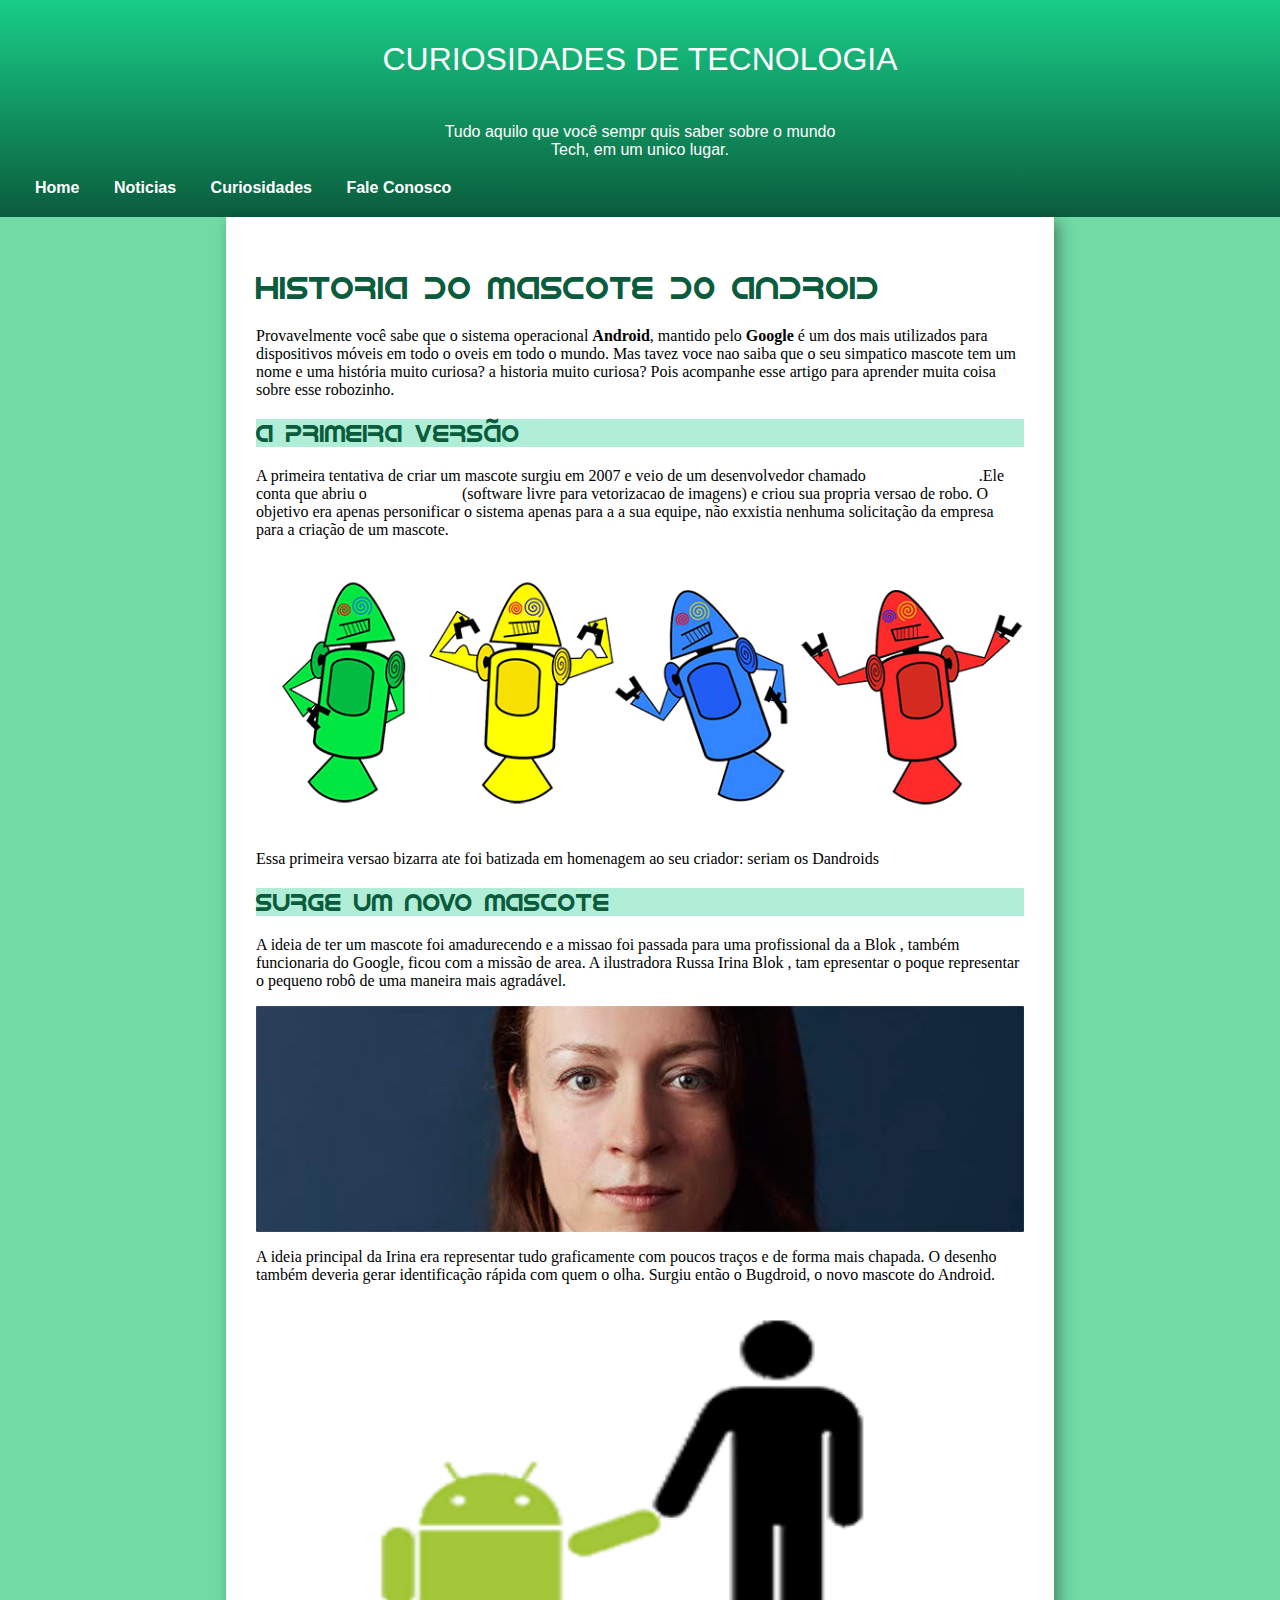
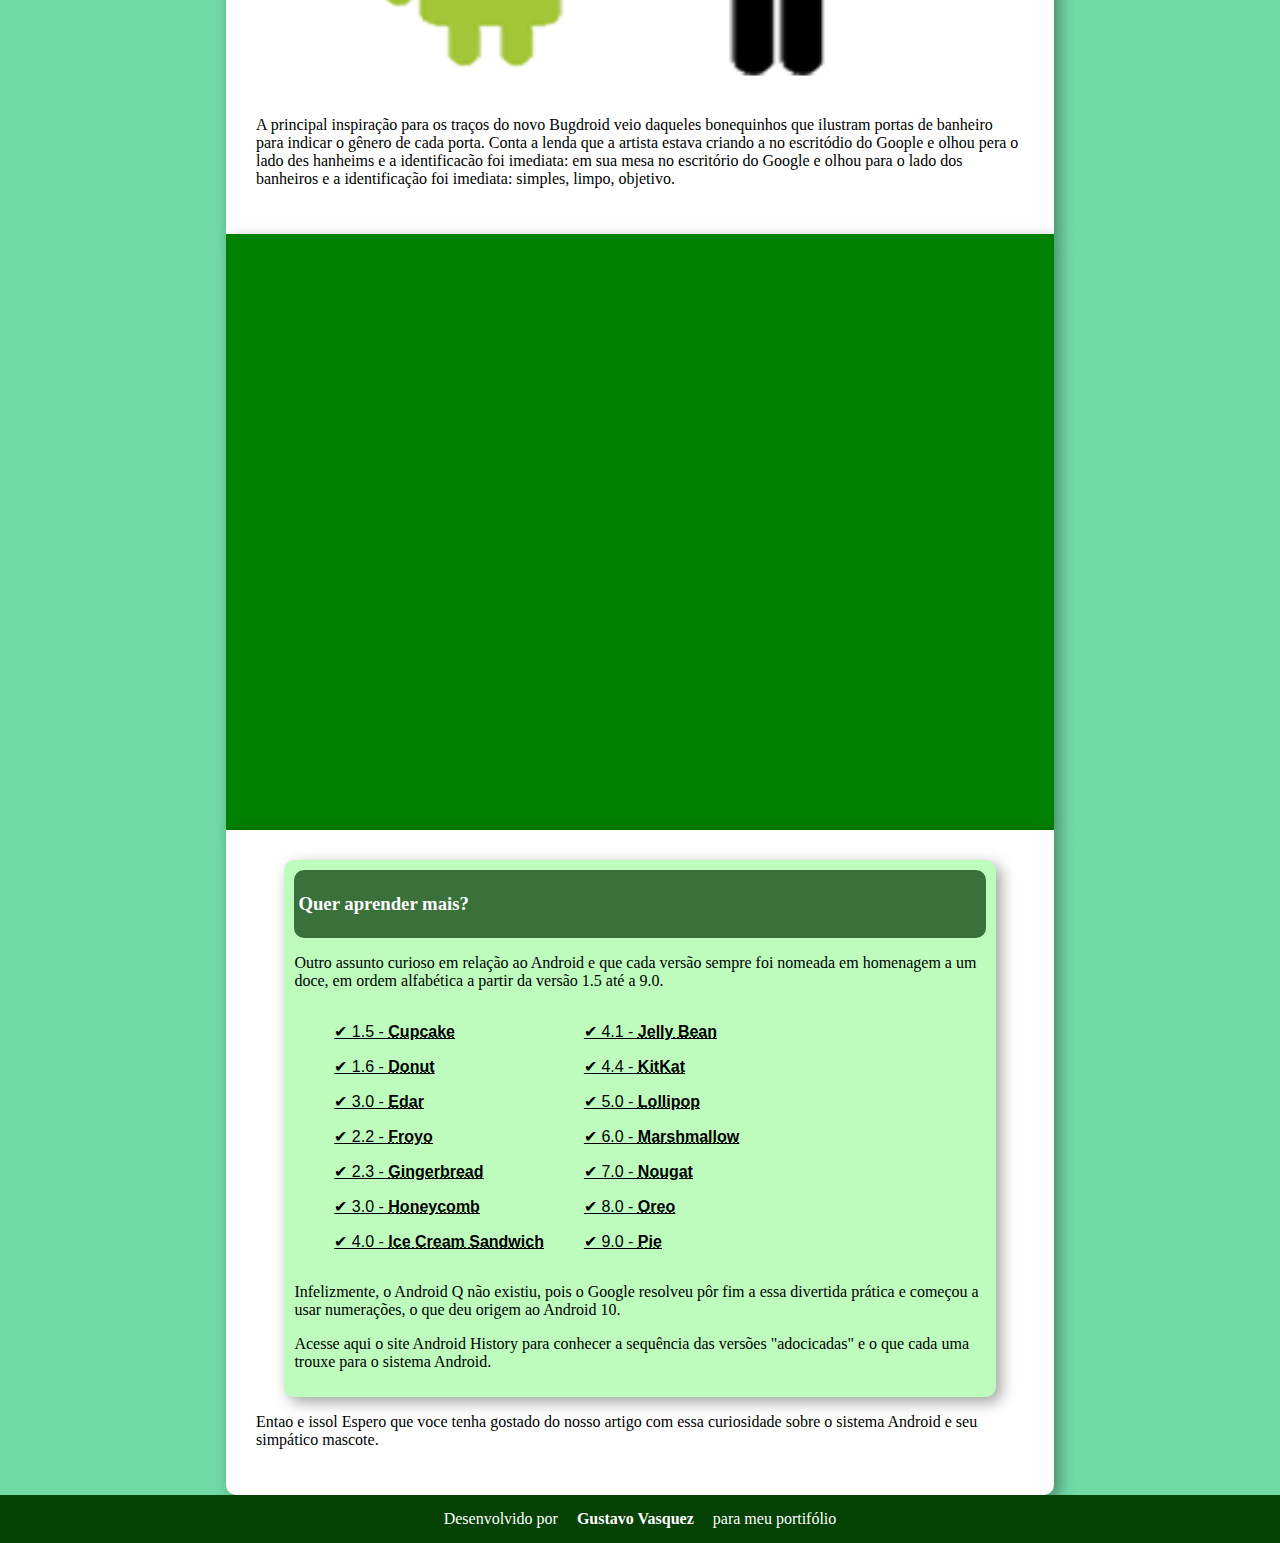
<file: exFinal-Cap.016/index.html>
<!DOCTYPE html>
<html lang="pt">
<head>
    <meta charset="UTF-8">
    <meta name="viewport" content="width=device-width, initial-scale=1.0">
    <title>Android </title>
    <link rel="shortcut icon" href="pacote-projeto-d010/imagens/" type="image/x-icon">
    <link rel="stylesheet" href="style.css">
</head>
<body>
    <header><h1>CURIOSIDADES DE TECNOLOGIA</h1> 
        <P>Tudo aquilo que você sempr quis saber sobre o mundo <br> Tech, em um unico lugar.</P> 
        
        <nav>
            <a href="#">Home</a>
            <a href="#">Noticias</a>
            <a href="#">Curiosidades</a>
            <a href="#">Fale Conosco</a>
          
        </nav>
    </header>

    <main> 
        <h1>HISTORIA DO MASCOTE D0 ANDROID</h1>
        <p>Provavelmente você sabe que o sistema operacional <B>Android</B>, mantido pelo <b>Google</b> é um dos
        mais utilizados para dispositivos móveis em todo o
        oveis em todo o mundo. Mas tavez voce nao saiba que o seu
        simpatico mascote tem um nome e uma história muito curiosa?
        a historia muito curiosa? Pois acompanhe esse artigo para
        aprender muita coisa sobre esse robozinho.</p>
        
        <h2>a PRIMEiRA VERSãO </h2>
        <p>A primeira tentativa de criar um mascote surgiu em 2007  e veio de um desenvolvedor chamado<a href="https://androidcommunity.com/dan-morrill-shows-us-the-android-mascot-that-almost-was-20130103/" id="link">Dan Morrill</a>.Ele conta que abriu o<a href="https://inkscape.org/pt-br/" id="link">Inkscape</a> (software livre para vetorizacao de imagens) e
        criou sua propria versao de robo. O objetivo era apenas personificar o sistema apenas para a a sua
        equipe, não exxistia nenhuma solicitação da empresa para a criação de um mascote.</p>

        <picture>
            <source media="(max-width: 600px)" srcset="pacote-projeto-d010/imagens/dan-droids-pq.png">
            
             <img  src="pacote-projeto-d010/imagens/dan-droids.png" alt="ela">
         
         </picture>
        
        <p>Essa primeira versao bizarra ate foi batizada em     homenagem ao seu criador: seriam os
        Dandroids</p>

        <h2>SURGE Um novo maSCOTE</h2>
        <p>A ideia de ter um mascote foi amadurecendo e a missao foi passada para uma profissional da
        a Blok , também funcionaria do Google, ficou com a missão de area. A ilustradora Russa Irina Blok , tam
        epresentar o poque representar o pequeno robô de uma maneira mais agradável. ​</p>

        <picture>
           <source media="(max-width: 800px)" srcset="pacote-projeto-d010/imagens/irina-blok-pq.jpg">
           
            <img id="foto-irina" src="pacote-projeto-d010/imagens/irina-blok.jpg" alt="ela">
        
        </picture>


        <p>A ideia principal da Irina era representar tudo graficamente com poucos traços e de forma mais
        chapada. O desenho também deveria gerar identificação rápida com quem o olha. Surgiu então o
        Bugdroid, o novo mascote do Android.</p>

        <img id="foto-bugdroid" src="pacote-projeto-d010/imagens/bugdroid.png" alt="bugdroid">

        <p>A principal inspiração para os traços do novo Bugdroid veio daqueles bonequinhos que ilustram
        portas de banheiro para indicar o gênero de cada porta. Conta a lenda que a artista estava criando
        a no escritódio do Goople e olhou pera o lado des hanheims e a identificacão foi imediata:
        em sua mesa no escritório do Google e olhou para o lado dos banheiros e a identificação foi imediata:
        simples, limpo, objetivo.</p>
</main>        
        <main id="segundo">
            <p><iframe width= 100% height="500" src="https://www.youtube.com/embed/l2UDgpLz20M?si=wnBvgBt8EqFuXNET" title="YouTube video player" frameborder="0" allow="accelerometer; autoplay; clipboard-write; encrypted-media; gyroscope; picture-in-picture; web-share" referrerpolicy="strict-origin-when-cross-origin" allowfullscreen></iframe></p>

        </main>
        <main id="borda">
            <main id="terceiro">
                <article><h3>Quer aprender mais?</h3></article>
            <p>Outro assunto curioso em relação ao Android e que cada versão sempre foi nomeada em
            homenagem a um doce, em ordem alfabética a partir da versão 1.5 até a 9.0.</p>

            <div style="display: flex; gap: auto;">
                <!-- Primeira lista -->
                <div style="width: auto;">

                    <ul>&#10004; 1.5 - <b><abbr title="">Cupcake</abbr> </b></ul>
                    <ul>&#10004; 1.6 - <b><abbr title="">Donut</abbr> </b></ul>
                    <ul>&#10004; 3.0 - <b><abbr title="">Edar</abbr>  </b></ul>
                    <ul>&#10004; 2.2 - <b><abbr title="">Froyo</abbr> </b></ul>
                    <ul>&#10004; 2.3 - <b><abbr title="">Gingerbread</abbr> </b></ul>
                    <ul>&#10004; 3.0 - <b><abbr title="">Honeycomb </abbr></b></ul>
                    <ul>&#10004; 4.0 - <b><abbr title="">Ice Cream Sandwich</abbr> </b></ul>
                  
                </div>
              
                <!-- Segunda lista -->
                <div>
                    <ul>&#10004; 4.1 - <b><abbr title=""><abbr title="">Jelly Bean</abbr></abbr> </b></ul>
                    <ul>&#10004; 4.4 - <b><abbr title="">KitKat</abbr> </b></ul>
                    <ul>&#10004; 5.0 - <b><abbr title="">Lollipop </abbr></b></ul>
                    <ul>&#10004; 6.0 - <b><abbr title="">Marshmallow</abbr> </b></ul>
                    <ul>&#10004; 7.0 - <b><abbr title="">Nougat</abbr> </b></ul>
                    <ul>&#10004; 8.0 - <b><abbr title="">Oreo</abbr> </b></ul>
                    <ul>&#10004; 9.0 - <b><abbr title="Torta">Pie</abbr> </b></ul>
                  
                </div>
            </div>

              <p>Infelizmente, o Android Q não existiu, pois o Google resolveu pôr fim a essa divertida prática e
                começou a usar numerações, o que deu origem ao Android 10.</p>
                
               <p> Acesse aqui o site Android History para conhecer a sequência das versões "adocicadas" e
                o que cada uma trouxe para o sistema Android.</p>
        </main>
        <p> Entao e issol Espero que voce tenha gostado do nosso artigo com essa curiosidade sobre o
            sistema Android e seu simpático mascote.</p>
        </main>
        
        <footer>Desenvolvido por  <a href="https://www.linkedin.com/in/gustavo-vasquez-068872262/">Gustavo Vasquez</a> para meu portifólio</footer>

</body>
</html>
</file>
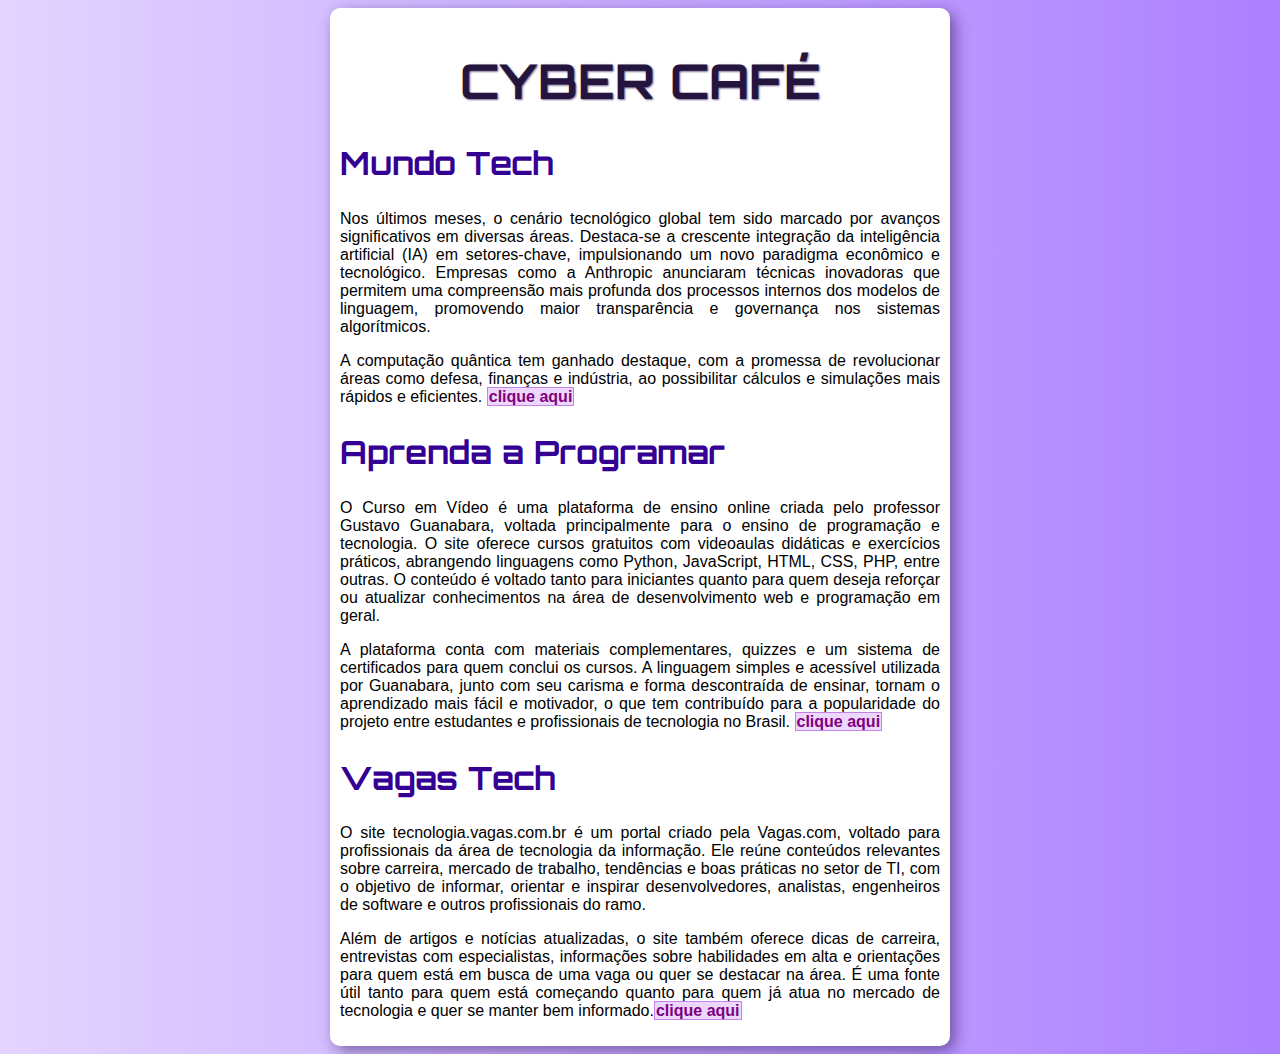
<file: primeiro site/index.html>
<!DOCTYPE html>
<html lang="pt-br">
<head>
    <meta charset="UTF-8">
    <meta name="viewport" content="width=device-width, initial-scale=1.0">
    <title>Boost Marketing</title>
    <link rel="stylesheet" href="style.css">
    
</head>
<body>
    <main> 
        <h1>CYBER CAFÉ</h1>
        <h2>Mundo Tech</h2>
        <p>​Nos últimos meses, o cenário tecnológico global tem sido marcado por avanços significativos em diversas áreas. Destaca-se a crescente integração da inteligência artificial (IA) em setores-chave, impulsionando um novo paradigma econômico e tecnológico. Empresas como a Anthropic anunciaram técnicas inovadoras que permitem uma compreensão mais profunda dos processos internos dos modelos de linguagem, promovendo maior transparência e governança nos sistemas algorítmicos.</p>
            <p>A computação quântica tem ganhado destaque, com a promessa de revolucionar áreas como defesa, finanças e indústria, ao possibilitar cálculos e simulações mais rápidos e eficientes.  <a href= "https://forbes.com.br/forbes-tech/2024/09/as-5-maiores-tendencias-tecnologicas-para-2025/?utm_source" Target="_blank" rel="external"> clique aqui</a> ​</p>

            

        
        <h2>Aprenda a Programar </h2>
        <p>O Curso em Vídeo é uma plataforma de ensino online criada pelo professor Gustavo Guanabara, voltada principalmente para o ensino de programação e tecnologia. O site oferece cursos gratuitos com videoaulas didáticas e exercícios práticos, abrangendo linguagens como Python, JavaScript, HTML, CSS, PHP, entre outras. O conteúdo é voltado tanto para iniciantes quanto para quem deseja reforçar ou atualizar conhecimentos na área de desenvolvimento web e programação em geral.</p>

           <p> A plataforma conta com materiais complementares, quizzes e um sistema de certificados para quem conclui os cursos. A linguagem simples e acessível utilizada por Guanabara, junto com seu carisma e forma descontraída de ensinar, tornam o aprendizado mais fácil e motivador, o que tem contribuído para a popularidade do projeto entre estudantes e profissionais de tecnologia no Brasil.  <a href= "https://www.cursoemvideo.com/" Target="_blank" rel="external"> clique aqui</a> ​</p>

           <h2>Vagas Tech </h2>
           <p>O site tecnologia.vagas.com.br é um portal criado pela Vagas.com, voltado para profissionais da área de tecnologia da informação. Ele reúne conteúdos relevantes sobre carreira, mercado de trabalho, tendências e boas práticas no setor de TI, com o objetivo de informar, orientar e inspirar desenvolvedores, analistas, engenheiros de software e outros profissionais do ramo.</p>
   
              <p>Além de artigos e notícias atualizadas, o site também oferece dicas de carreira, entrevistas com especialistas, informações sobre habilidades em alta e orientações para quem está em busca de uma vaga ou quer se destacar na área. É uma fonte útil tanto para quem está começando quanto para quem já atua no mercado de tecnologia e quer se manter bem informado.<a href= "https://tecnologia.vagas.com.br/" Target="_blank" rel="external">clique aqui</a> ​</p>


        
    </main>

    
</body>
</html>
</file>
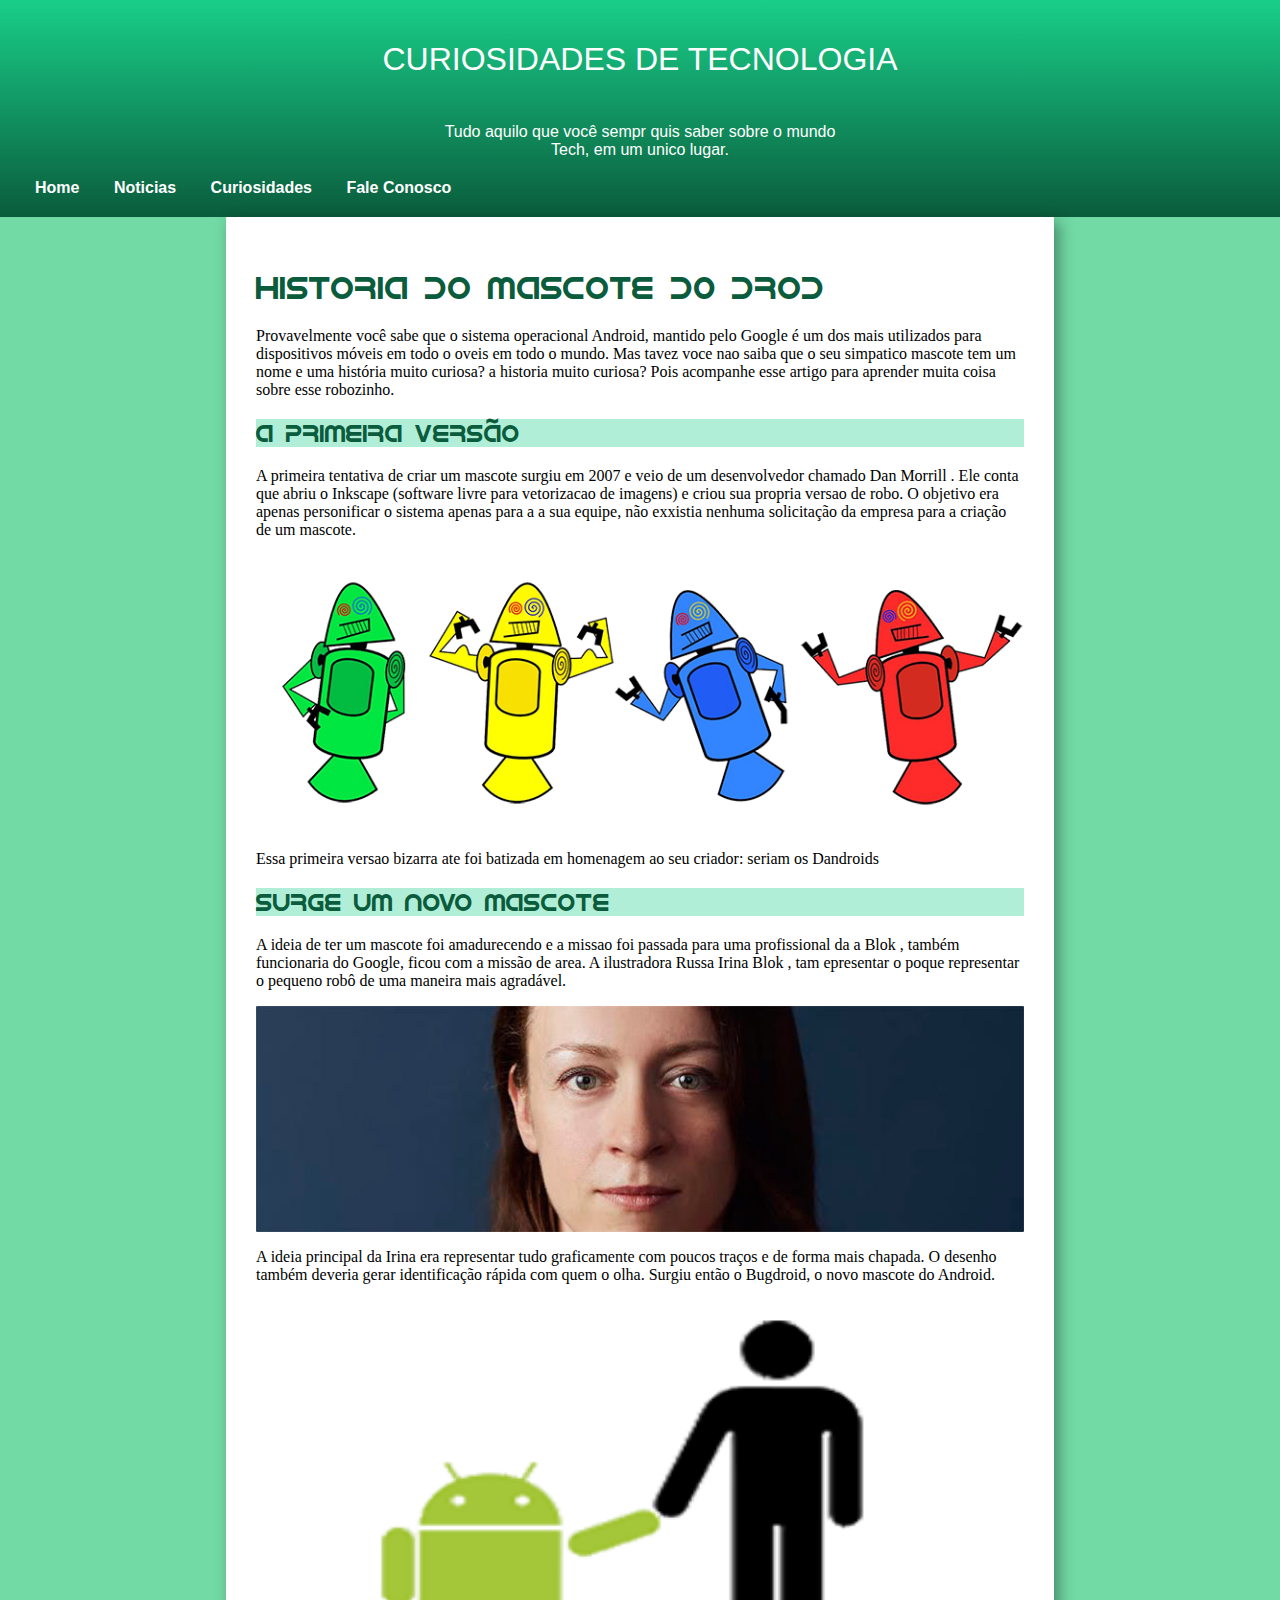
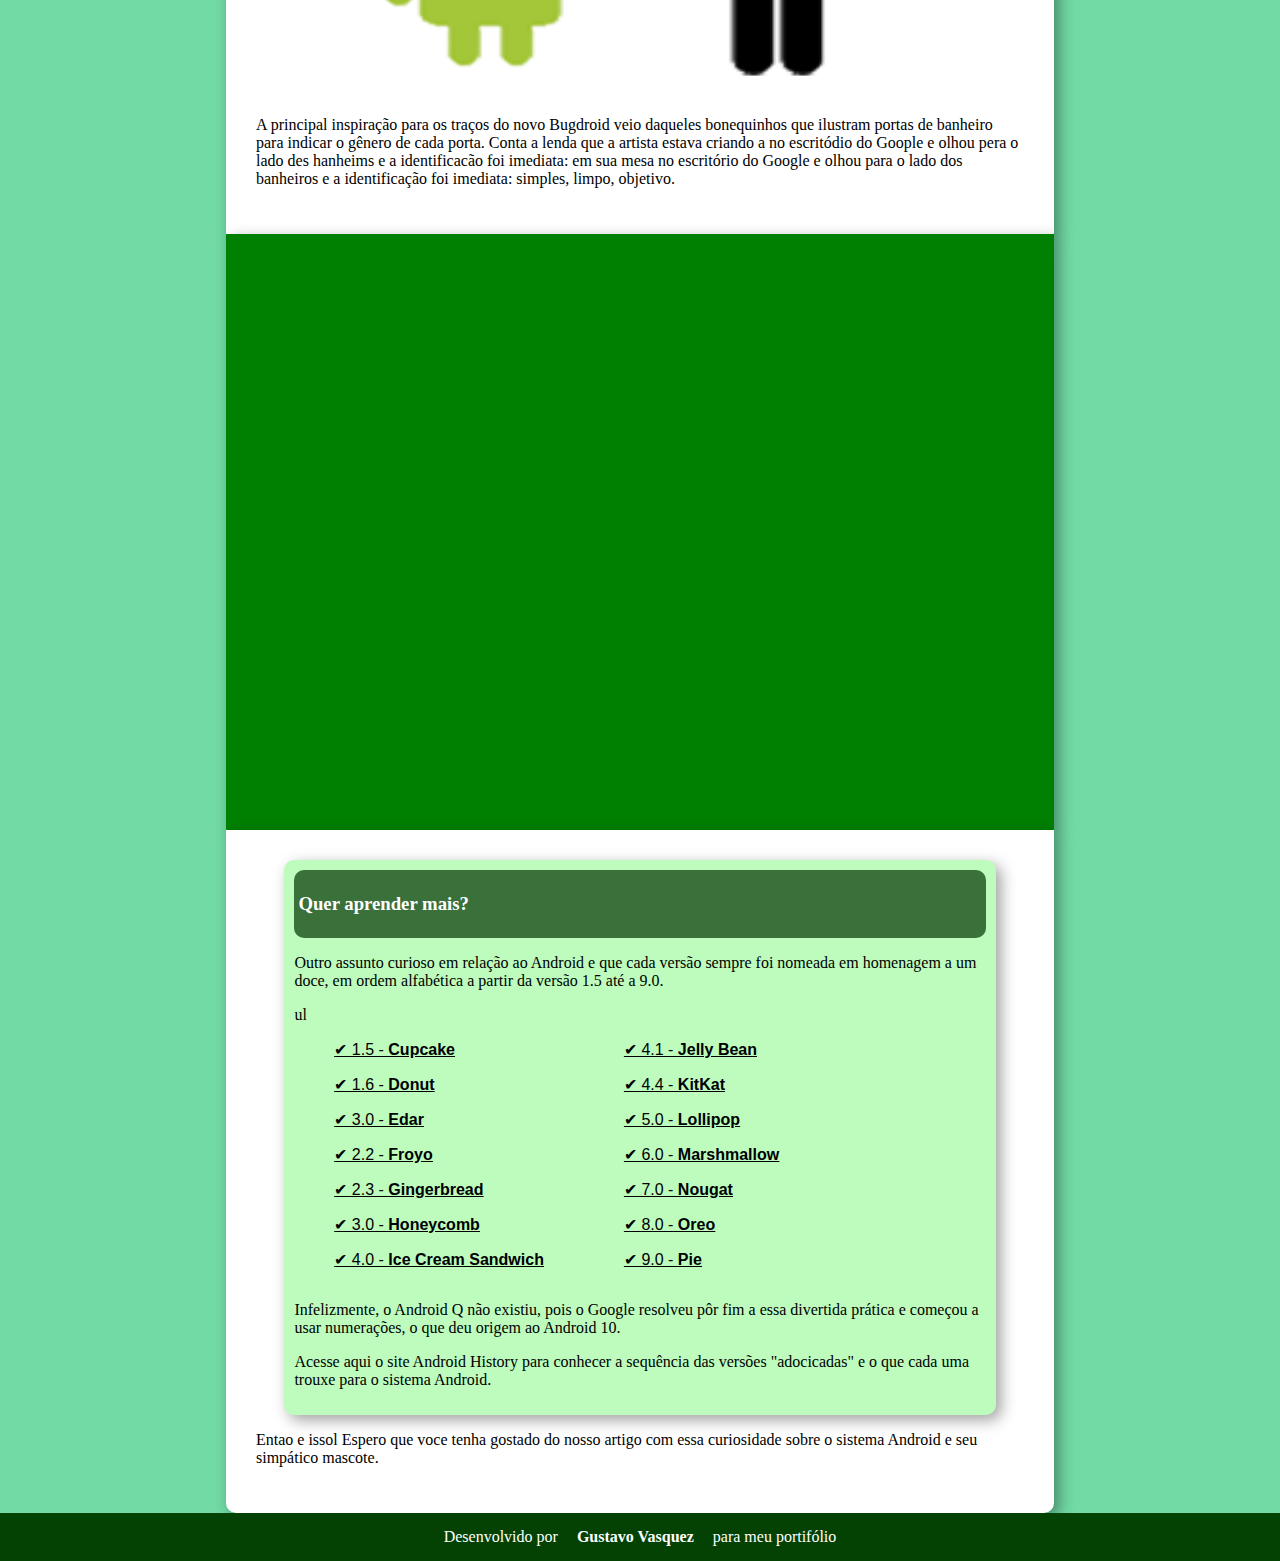
<file: exFinal-Cap.016/exfinal.html>
<!DOCTYPE html>
<html lang="pt">
<head>
    <meta charset="UTF-8">
    <meta name="viewport" content="width=device-width, initial-scale=1.0">
    <title>Document</title>
    <link rel="stylesheet" href="style.css">
</head>
<body>
    <header><h1>CURIOSIDADES DE TECNOLOGIA</h1> 
        <P>Tudo aquilo que você sempr quis saber sobre o mundo <br> Tech, em um unico lugar.</P> 
        
        <nav>
            <a href="#">Home</a>
            <a href="#">Noticias</a>
            <a href="#">Curiosidades</a>
            <a href="#">Fale Conosco</a>
          
        </nav>
    </header>

    <main> 
        <h1>HISTORIA DO MaSCOTE D0 DROD</h1>
        <p>Provavelmente você sabe que o sistema operacional Android, mantido pelo Google é um dos
        mais utilizados para dispositivos móveis em todo o
        oveis em todo o mundo. Mas tavez voce nao saiba que o seu
        simpatico mascote tem um nome e uma história muito curiosa?
        a historia muito curiosa? Pois acompanhe esse artigo para
        aprender muita coisa sobre esse robozinho.</p>
        
        <h2>a PRIMEiRA VERSãO </h2>
        <p>A primeira tentativa de criar um mascote surgiu em 2007  e veio de um desenvolvedor chamado
        Dan Morrill . Ele conta que abriu o Inkscape (software livre para vetorizacao de imagens) e
        criou sua propria versao de robo. O objetivo era apenas personificar o sistema apenas para a a sua
        equipe, não exxistia nenhuma solicitação da empresa para a criação de um mascote.</p>
        <img src="pacote-projeto-d010/imagens/dan-droids.png" alt="mascote"> 
        
        <p>Essa primeira versao bizarra ate foi batizada em     homenagem ao seu criador: seriam os
        Dandroids</p>

        <h2>SURGE Um novo maSCOTE</h2>
        <p>A ideia de ter um mascote foi amadurecendo e a missao foi passada para uma profissional da
        a Blok , também funcionaria do Google, ficou com a missão de area. A ilustradora Russa Irina Blok , tam
        epresentar o poque representar o pequeno robô de uma maneira mais agradável. ​</p>

        <img id="foto-irina" src="pacote-projeto-d010/imagens/irina-blok.jpg" alt="ela">


        <p>A ideia principal da Irina era representar tudo graficamente com poucos traços e de forma mais
        chapada. O desenho também deveria gerar identificação rápida com quem o olha. Surgiu então o
        Bugdroid, o novo mascote do Android.</p>

        <img id="foto-bugdroid" src="pacote-projeto-d010/imagens/bugdroid.png" alt="bugdroid">

        <p>A principal inspiração para os traços do novo Bugdroid veio daqueles bonequinhos que ilustram
        portas de banheiro para indicar o gênero de cada porta. Conta a lenda que a artista estava criando
        a no escritódio do Goople e olhou pera o lado des hanheims e a identificacão foi imediata:
        em sua mesa no escritório do Google e olhou para o lado dos banheiros e a identificação foi imediata:
        simples, limpo, objetivo.</p>
</main>        
        <main id="segundo">
            <p><iframe width= 100% height="500" src="https://www.youtube.com/embed/l2UDgpLz20M?si=wnBvgBt8EqFuXNET" title="YouTube video player" frameborder="0" allow="accelerometer; autoplay; clipboard-write; encrypted-media; gyroscope; picture-in-picture; web-share" referrerpolicy="strict-origin-when-cross-origin" allowfullscreen></iframe></p>

        </main>
        <main id="borda">
            <main id="terceiro">
                <article><h3>Quer aprender mais?</h3></article>
            <p>Outro assunto curioso em relação ao Android e que cada versão sempre foi nomeada em
            homenagem a um doce, em ordem alfabética a partir da versão 1.5 até a 9.0.</p>

        ul

            <div style="display: flex; gap: 40px;">
                <!-- Primeira lista -->
                <div>

                    <ul>&#10004; 1.5 - <b>Cupcake </b></ul>
                    <ul>&#10004; 1.6 - <b>Donut </b></ul>
                    <ul>&#10004; 3.0 - <b>Edar  </b></ul>
                    <ul>&#10004; 2.2 - <b>Froyo </b></ul>
                    <ul>&#10004; 2.3 - <b>Gingerbread </b></ul>
                    <ul>&#10004; 3.0 - <b>Honeycomb </b></ul>
                    <ul>&#10004; 4.0 - <b>Ice Cream Sandwich </b></ul>
                  
                </div>
              
                <!-- Segunda lista -->
                <div>
                    <ul>&#10004; 4.1 - <b>Jelly Bean </b></ul>
                    <ul>&#10004; 4.4 - <b>KitKat </b></ul>
                    <ul>&#10004; 5.0 - <b>Lollipop </b></ul>
                    <ul>&#10004; 6.0 - <b>Marshmallow </b></ul>
                    <ul>&#10004; 7.0 - <b>Nougat </b></ul>
                    <ul>&#10004; 8.0 - <b>Oreo </b></ul>
                    <ul>&#10004; 9.0 - <b>Pie </b></ul>
                  
                </div>
              </div>

              <p>Infelizmente, o Android Q não existiu, pois o Google resolveu pôr fim a essa divertida prática e
                começou a usar numerações, o que deu origem ao Android 10.</p>
                
               <p> Acesse aqui o site Android History para conhecer a sequência das versões "adocicadas" e
                o que cada uma trouxe para o sistema Android.</p>
        </main>
        <p> Entao e issol Espero que voce tenha gostado do nosso artigo com essa curiosidade sobre o
            sistema Android e seu simpático mascote.</p>
        </main>
        
        <footer>Desenvolvido por  <a href="https://www.linkedin.com/in/gustavo-vasquez-068872262/">Gustavo Vasquez</a> para meu portifólio</footer>

</body>
</html>
</file>
<file: exFinal-Cap.016/style.css>
@font-face {
    font-family: 'idroid' ;
    src: url('pacote-projeto-d010/fontes/idroid.otf') format('opentype'), url('pacote-projeto-d010/fontes/idroid.otf');
    font-weight: normal;
    font-style: normal;
    }

    body{
        background-color: rgb(113, 218, 165); 
        font-size: 16px;  
        margin: 0;
         padding: 0;
    }

    header{
        background: linear-gradient(to bottom, #19ce89, #0a5c3c); 
        font-family:  Arial, Helvetica sans-serif;
            color: #ffffff;
            padding: 20px;
            margin: 0px;
    }

    header > h1 {
        font-family:  Arial, Helvetica, sans-serif;
        text-align: center;
        height: 60px;
        color: #ffffff;
    }

    header > p {
        text-align: center;
        height: 40px;
        
    }

    a{ 
        /*SERVE PARA MUDAR A COR DO LINK E O TAMANHO DA FONTE*/
        color: rgb(255, 255, 255);
        text-decoration: none;
        font-weight: bold;
        text-align: left;
        padding: 10px 15px 15px 15px;
    }

    a:hover{  
        /*SERVE PARA COLOCAR UMA COR DE FUNDO QUAL PASSAR O    MOUSE EM CIMA DO LINK*/
        color: black;
        text-decoration: underline;
    }

    a:active{ 
        /*SERVE PARA COLOCAR UMA COR DE FUNDO QUAL CLICAR NO LINK*/
        color: rgb(17, 0, 255);
    }

    main{
        background-color: white;
        border-radius: 1px;
        box-shadow: 5px 5px 15px #00000060;
        width: 60%;
        max-width: 1000px;
        padding: 30px;
        margin: auto;

    
    }

    h1{
        font-family: 'idroid';
        font-weight: normal;
        color: #0a5c3c;
        
    }

    h2{
        font-family: 'idroid';
        font-weight: normal;
        color: #0a5c3c;
        background-color: #19ce8957;
        
    }


    img{
        width: 100%; 
        height: auto;
        margin: 10px;
    }

    #foto-irina {
        width: 100%;
        border-radius: 1px;
        display: block;
        margin: 10px auto;
        
    }

    #foto-bugdroid {
        width: 100%;
        height: 400px;
        border-radius: 1px;
        display: block;
        margin: auto;
    }

    main#segundo{
        background-color:green;
        border-radius: 1px;
        box-shadow: 5px 5px 15px #00000060;
        width: 60%;
        max-width: 1000px;
        padding: 30px;
        margin: auto;

    }

    main#terceiro{
        width: 90%;
        max-width: 1000px;
        border-radius: 10px 10px;
        background-color: rgb(189, 252, 189);
        padding: 10px;
        margin: auto;
    }

    article {
        color: #ffffff;
        background-color:  rgb(58, 112, 58);
        padding: 4px;
        border-radius: 10px 10px;
    }

    div{
        text-decoration: underline;
        font-family: Arial, Helvetica, sans-serif;
    }

    main#borda{
        border-radius: 0px 0px 10px 10px;
    }

    footer{
        background-color: rgb(3, 66, 3);
        color: #ffffff ;
        text-align: center;
        padding: 15px;
        margin: 0px; 
    }
</file>
<file: primeiro site/style.css>
@charset "UTF-8";

@import url( "https://fonts.googleapis.com/css2?family=Orbitron:wght@400..900&display=swap");


@import url('https://fonts.googleapis.com/css2?family=Orbitron:wght@400..900&family=Playfair+Display:ital,wght@0,400..900;1,400..900&display=swap');


*{  
    font-family: 'Playfair+Display: ital', Arial, Helvetica, sans-serif;
    
}

    body{
        background: linear-gradient(to right, #E3D4FF, #AC80FF); /* esse comando serve para fazer o degrade, de onde ele começa e até onde vai   */
        font-size: 16px;  
    }


    main{
        background-color: white;
        border-radius: 10px;
        box-shadow: 5px 5px 15px #3a226696;
        width: 600px;
        padding: 10px;
        margin: auto;
    }


    h1{
        font-family: 'Orbitron';
        font-size: 3em;
        color: #24153F;
        text-align: center;
        text-shadow: 1px 1px 2px #240c52a1; /* esse comando servepara sombrear */
    }


    h2{
        font-family: 'Orbitron';
        font-size: 2em;
        color: #340094;
    }


    p{
        text-align: justify;
        font-size: 1em;
    }


    a{ 
        /*SERVE PARA MUDAR A COR DO LINK E O TAMANHO DA FONTE*/
        color: purple;
        text-decoration: none;
        font-weight: bold;
        background-color: rgba(226, 195, 252, 0.651);
        border: 1px solid rgb(197, 130, 236);
        padding: 0px 1px 0px 1px;
    }


    a:hover{  
        /*SERVE PARA COLOCAR UMA COR DE FUNDO QUAL PASSAR O    MOUSE EM CIMA DO LINK*/
        color: black;
        text-decoration: underline;
    }

    a:active{ 
        /*SERVE PARA COLOCAR UMA COR DE FUNDO QUAL CLICAR NO LINK*/
        color: rgb(17, 0, 255);
    }
</file>
